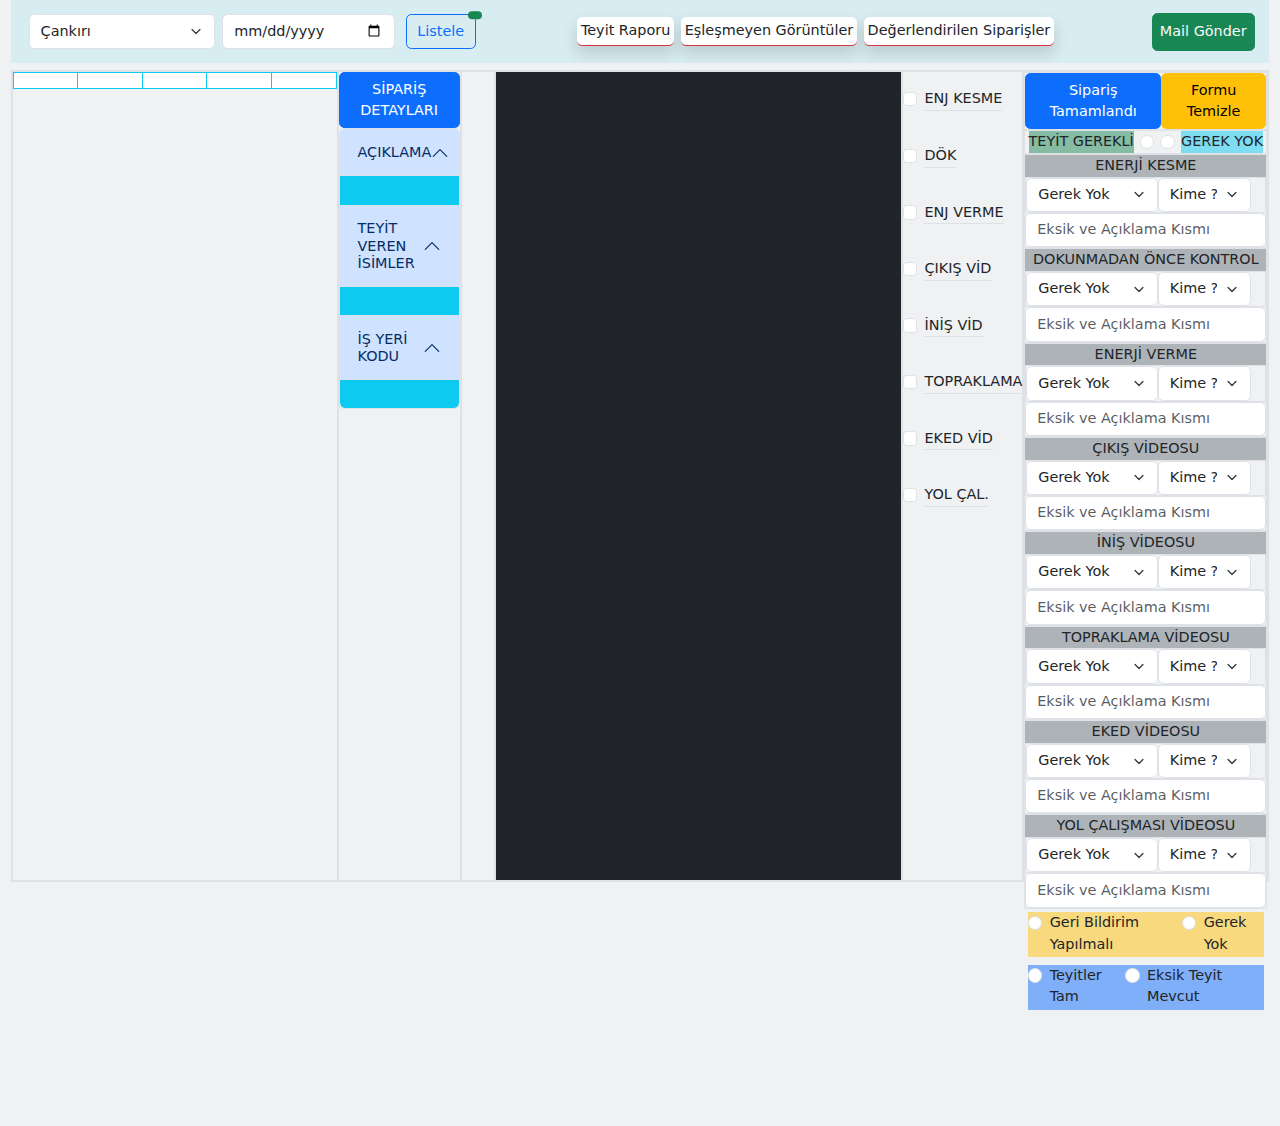
<file: index.html>
<!DOCTYPE html>
<html lang="en">
<head>
    <meta charset="UTF-8">
    <meta http-equiv="X-UA-Compatible" content="IE=edge">
    <meta name="viewport" content="width=device-width, initial-scale=1.0">
    <link rel="stylesheet" href="https://cdn.jsdelivr.net/npm/bootstrap@5.2.0-beta1/dist/css/bootstrap.min.css">
    <link rel="stylesheet" href="https://cdn.jsdelivr.net/npm/bootstrap-icons@1.8.3/font/bootstrap-icons.css">
    <link rel="stylesheet" href="style.css">
    <title>Başkent Metropol Görüntülü Teyit</title>
</head>
<body class="bg-secondary bg-opacity-10">
    <div class="container-fluid">
        <!-- Navigasyon Barı ve Linkler -->
        <nav class="navbar mb-2 bg-info bg-opacity-10" id="navBarLinksSection">
            <div class="container-fluid">
              <form class="m-1 d-flex" id="searchListForm">
                <select class="m-1 form-select" aria-label="Default select example"id="searchOperationCenter"></select>
                <input class="m-1 form-control me-2" type="date" placeholder="Search" aria-label="Search" id="searchDate">
                <button class="m-1 btn btn-outline-primary position-relative" type="submit" id="searchListButton">Listele
                    <span class="position-absolute top-0 start-100 translate-middle badge rounded-pill bg-success" id="countOrderNumber">
                </button>
              </form>
              <div class="d-flex justify-content-around">
                <a class="m-1 p-1 nav-link border-bottom border-danger shadow bg-body rounded" href="./teyit/teyitraporu.html" target="_blank">Teyit Raporu</a>
                <a class="m-1 p-1 nav-link border-bottom border-danger shadow bg-body rounded"  href="./eslesmeyenler/eslesmeyen.html" target="_blank" >Eşleşmeyen Görüntüler</a>
                <a class="m-1 p-1 nav-link border-bottom border-danger shadow bg-body rounded"  href="./degerlendirilenler/degerlendirilenler.html" target="_blank">Değerlendirilen Siparişler</a>
              </div>
              <div class="d-flex justify-content-start">
                <button type="button" class="m-1 p-2 btn btn-success text-light" id="sendEmailButton">Mail Gönder</button>
              </div>
            </div>
        </nav>
        <!-- Sipariş Sipariş Detay Media Ve Form Bölümü -->
        <div class="border">
            <div class="d-flex justify-content-start" id="orderDetailMediaPlayerFormSection">
                <!-- Sipariş bilgileri No,Tipi,Gerilimi Ekip Kodu -->
                <div class="border" id="orderTableSection">
                    <table class="table table-bordered border-info table-striped table-hover" id="orderTableSectionTable">
                        <thead>
                          <tr>
                            <th class="position-relative fs-6">
                                <span class="badge bg-primary" id="filteredBadgeOrderNoNumber"></span>
                            </th>
                            <th class="position-relative fs-6">
                                <span class="badge bg-primary" id="filteredBadgeOrderTypeNumber"></span>
                            </th>
                            <th class="position-relative fs-6">
                                <span class="badge bg-primary" id="filteredBadgeOrderVoltageNumber"></span>
                            </th>
                            <th class="position-relative fs-6">
                                <span class="badge bg-primary" id="filteredBadgeOrderTimeNumber"></span>
                            </th>
                            <th class="position-relative fs-6">
                                <span class="badge bg-primary" id="filteredBadgeOrderCrewNumber"></span>
                            </th>
                          </tr>
                        </thead>
                        <tbody class="table-group-divider">
                        </tbody>
                    </table>
                </div>
                <!-- Sipariş Detay bilgileri oms no çalışmas suresi.... -->
                <div class="border" id="orderDetailSection">
                    <div class="d-flex flex-column justify-content-start">
                        <!-- offcanvas top -->
                            <button class="btn btn-primary fw-6" type="button" data-bs-toggle="offcanvas" data-bs-target="#offcanvasRight" aria-controls="offcanvasRight" id="orderMoreDetailBtn" src="">SİPARİŞ DETAYLARI</button>

                            <div class="offcanvas offcanvas-end" tabindex="-1" id="offcanvasRight" aria-labelledby="offcanvasRightLabel">
                            <div class="offcanvas-header">
                                <h5 class="offcanvas-title" id="offcanvasRightLabel">DETAY LİSTESİ</h5>
                                <button type="button" class="btn-close" data-bs-dismiss="offcanvas" aria-label="Close"></button>
                            </div>
                            <div class="offcanvas-body">
                            <!-- Siparişin daha detyalı olan bölgesi  -->
                                <div class="container order-more-detail">
                                    <!-- BO Türü -->
                                    <div class="row">
                                      <div class="border col order-more-detail-head">BO Aktivite Türü</div>
                                      <div class="border col order-more-detail-inner"></div>
                                    </div>

                                    <div class="row">
                                        <div class="border col order-more-detail-head">Çalışma Türü</div>
                                        <div class="border col order-more-detail-inner"></div>
                                    </div>

                                    <div class="row">
                                        <div class="border col order-more-detail-head">Arıza Alt Kodu</div>
                                        <div class="border col order-more-detail-inner"></div>
                                    </div>

                                    <div class="row">
                                        <div class="border col order-more-detail-head">Arıza Sebebi</div>
                                        <div class="border col order-more-detail-inner"></div>
                                    </div>

                                    <div class="row">
                                        <div class="border col order-more-detail-head">Arıza Başlangıç Tarih/Saat</div>
                                        <div class="border col order-more-detail-inner"></div>
                                    </div>

                                    <div class="row">
                                        <div class="border col order-more-detail-head">Hareket Başlangıç Tarih/Saat</div>
                                        <div class="border col order-more-detail-inner"></div>
                                    </div>

                                    <div class="row">
                                        <div class="border col order-more-detail-head">Arızaya Müdehala Süresi</div>
                                        <div class="border col order-more-detail-inner"></div>
                                    </div>

                                    <div class="row">
                                        <div class="border col order-more-detail-head">Çalışma Başlangıç Tarih/Saat</div>
                                        <div class="border col order-more-detail-inner"></div>
                                    </div>

                                    <div class="row">
                                        <div class="border col order-more-detail-head">Yol Çalışma Dönüş Süreleri</div>
                                        <div class="border col order-more-detail-inner"></div>
                                    </div>

                                    <div class="row">
                                        <div class="border col order-more-detail-head">Teyit Veren Siciller</div>
                                        <div class="border col order-more-detail-inner"></div>
                                    </div>

                                    <div class="row">
                                        <div class="border col order-more-detail-head">Teyit Verilen Kanallar(AG/YG)</div>
                                        <div class="border col order-more-detail-inner"></div>
                                    </div>

                                    <div class="row">
                                        <div class="border col order-more-detail-head">Teyit Türü(On/Off)</div>
                                        <div class="border col order-more-detail-inner"></div>
                                    </div>

                                    <div class="row">
                                        <div class="border col order-more-detail-head">Teyit Verme Saatleri</div>
                                        <div class="border col order-more-detail-inner"></div>
                                    </div>

                                    <div class="row">
                                        <div class="border col order-more-detail-head">Enerji Kesme Tarih/Saat</div>
                                        <div class="border col order-more-detail-inner"></div>
                                    </div>

                                    <div class="row">
                                        <div class="border col order-more-detail-head">Tahmini Enerji Verme Tarih/Saat</div>
                                        <div class="border col order-more-detail-inner"></div>
                                    </div>

                                    <div class="row">
                                        <div class="border col order-more-detail-head">Gerçek Enerji Verme Tarih/Saat</div>
                                        <div class="border col order-more-detail-inner"></div>
                                    </div>

                                    <div class="row">
                                        <div class="border col order-more-detail-head">OMS Siparişi</div>
                                        <div class="border col order-more-detail-inner"></div>
                                    </div>

                                    <div class="row">
                                        <div class="border col order-more-detail-head">Düşüm Yapılam Malzemeler</div>
                                        <div class="border col order-more-detail-inner"></div>
                                    </div>

                                    <div class="row">
                                        <div class="border col order-more-detail-head">Toplam Malzeme Tutar</div>
                                        <div class="border col order-more-detail-inner"></div>
                                    </div>

                                    <div class="row">
                                        <div class="border col order-more-detail-head">İşin Adresi</div>
                                        <div class="border col order-more-detail-inner"></div>
                                    </div>

                                </div>

                            </div>
                            </div>
                        <!-- offcanvas top -->
                        <!-- 0000000000000000000000000000000000000000000000000000000000000000000000000000000000000 -->
                        <div class="accordion" id="orderDetailAccordion">
                            <!-- Accrdion Sipariş Açıklaması -->
                            <div class="accordion-item" >
                            <h2 class="accordion-header" id="siparis-aciklamasi-head">
                                <button class="accordion-button" type="button" data-bs-toggle="collapse" data-bs-target="#siparis-aciklamasi-inner" aria-expanded="true" aria-controls="siparis-aciklamasi-inner">
                                AÇIKLAMA
                                </button>
                            </h2>
                            <div id="siparis-aciklamasi-inner" class="accordion-collapse collapse bg-info show" aria-labelledby="siparis-aciklamasi-head" data-bs-parent="#accordionExample">
                                <div class="accordion-body">
                                </div>
                            </div>
                            </div>

                            <!-- Accordion Teyit veren isimler  -->
                            <div class="accordion-item">
                                <h2 class="accordion-header" id="siparis-teyitverenisimler-head">
                                    <button class="accordion-button" type="button" data-bs-toggle="collapse" data-bs-target="#siparis-teyitverenisimler-inner" aria-expanded="true" aria-controls="siparis-teyitverenisimler-inner">
                                        TEYİT VEREN İSİMLER
                                    </button>
                                </h2>
                                <div id="siparis-teyitverenisimler-inner" class="accordion-collapse collapse bg-info show" aria-labelledby="siparis-teyitverenisimler-head" data-bs-parent="#accordionExample">
                                    <div class="accordion-body">
                                    </div>
                                </div>
                            </div>

                            <!-- Accordion İş yeri Kodu Süresi -->
                            <div class="accordion-item">
                            <h2 class="accordion-header" id="siparis-isyerikodu-head">
                                <button class="accordion-button" type="button" data-bs-toggle="collapse" data-bs-target="#siparis-isyerikodu-inner" aria-expanded="true" aria-controls="siparis-isyerikodu-inner">
                                    İŞ YERİ KODU
                                </button>
                            </h2>
                            <div id="siparis-isyerikodu-inner" class="accordion-collapse collapse bg-info show" aria-labelledby="siparis-isyerikodu-head" data-bs-parent="#accordionExample">
                                <div class="accordion-body">
                                </div>
                            </div>
                            </div>
                      </div>
                    <!-- 0000000000000000000000000000000000000000000000000000000000000000000000000000000000000 -->
                    </div>
                </div>
                <!-- Sipariş VideoLinkleri.... -->
                <div class="border" id="orderVideoLinkSection"></div>
                <!-- Media Player Linki.... -->
                <div class="border bg-dark d-flex justify-content-center align-items-center" id="orderMediaPlayerSection"></div>
                <!-- Teyit videolarının check list bölümü -->
                <div class="border d-flex flex-column justify-content-around" id="videoCheckListSection">
                    <!-- EK Check list -->
                    <div class="form-check link-check-list">
                        <input class="form-check-input link-check-list" type="checkbox" id="enjKesmeChecked">
                        <label class="form-check-label border-bottom" for="enjKesmeChecked">ENJ KESME</label>
                    </div>
                    <!-- DÖK Check list -->
                    <div class="form-check link-check-list">
                        <input class="form-check-input link-check-list" type="checkbox" id="dokChecked">
                        <label class="form-check-label border-bottom" for="dokChecked">DÖK</label>
                    </div>
                    <!-- EV Check list -->
                    <div class="form-check link-check-list">
                        <input class="form-check-input link-check-list" type="checkbox" id="enjVermeChecked">
                        <label class="form-check-label border-bottom" for="enjVermeChecked">ENJ VERME</label>
                    </div>
                    <!-- ÇIKIŞ Check list -->
                    <div class="form-check link-check-list">
                        <input class="form-check-input link-check-list" type="checkbox" id="cikisChecked">
                        <label class="form-check-label border-bottom" for="cikisChecked">ÇIKIŞ VİD</label>
                    </div>
                    <!-- İNİŞ Check list -->
                    <div class="form-check link-check-list">
                        <input class="form-check-input link-check-list" type="checkbox" id="inisChecked">
                        <label class="form-check-label border-bottom" for="inisChecked">İNİŞ VİD</label>
                    </div>
                    <!-- TOPRAK Check list -->
                    <div class="form-check link-check-list">
                        <input class="form-check-input link-check-list" type="checkbox" id="toprakChecked">
                        <label class="form-check-label border-bottom" for="toprakChecked">TOPRAKLAMA</label>
                    </div>
                    <!-- EKED Check list -->
                    <div class="form-check link-check-list">
                        <input class="form-check-input link-check-list" type="checkbox" id="ekedChecked" >
                        <label class="form-check-label border-bottom" for="ekedChecked">EKED VİD</label>
                    </div>
                    <!-- YOL Check list -->
                    <div class="form-check link-check-list">
                        <input class="form-check-input link-check-list" type="checkbox" id="yolChecked">
                        <label class="form-check-label border-bottom" for="yolChecked">YOL ÇAL.</label>
                    </div>
                    <div class="blank-area">
                        <!-- check listi yukarı taşımak için kullandım -->
                    </div>
                </div>
                <!-- Kontrol Fromu Bölümü EK,DÖK, EV,İNİŞ,ÇIKIŞ....... -->
                <div class="border d-flex flex-column justify-content-start" id="orderControlFormSection">
                    <div class="border d-flex flex-row justify-content-around">
                        <div><button type="button" class="btn btn-primary" id="orderCompleted">Sipariş Tamamlandı</button></div>
                        <div><button type="button" class="btn btn-warning" id="clearMyAllControlForm">Formu Temizle</button></div>
                    </div>
                    <!-- Görüntülü Teyit Gereklimi -->
                    <div class="border d-flex flex-row justify-content-around">
                        <span class="bg-success bg-opacity-50 teyit-gerek-var-label">TEYİT GEREKLİ</span> 
                        <input class="form-check-input" type="radio" name="goruntuluTeyitGerekliMi" id="goruntuluTeyitGerekli">
                        <input class="form-check-input" type="radio" name="goruntuluTeyitGerekliMi" id="goruntuluTeyitGerekYok">
                        <span class="bg-info bg-opacity-50 teyit-gerek-yok-label">GEREK YOK</span>
                    </div>
                    <!-- Enerji kesme bilgileri -->
                    <div class="border d-flex flex-column justify-content-start" id="enerji-kesme-section-control-form">
                        <div class="bg-secondary bg-opacity-50 text-center enj-kesme-label">ENERJİ KESME</div>
                        <div class="border d-flex flex-row justify-content-between">
                            <div>
                                <select class="form-select" aria-label="Default select example" id="enjKesmeTeyitBilgisi">
                                    <option value="gerekYok">Gerek Yok</option>
                                    <option value="kayitVar">Kayıt Var</option>
                                    <option value="eslesmeyenlerde">Eşleşmeyenlerde</option>
                                    <option value="teyitVerilmedi">Teyit Verilmemiş</option>
                                    <option value="sistemeDusmemis">Sisteme Düşmemiş</option>
                                  </select>
                            </div>
                            <div>
                                <select class="form-select" aria-label="Default select example" id="enjKesmeTeyitVerenKisi">
                                    <option value="kime">Kime ?</option>
                                    <option value="gerekYok">Gerek Yok</option>
                                    <option value="telsiz">Telsiz</option>
                                    <option value="isgKapatani">İSG Kpatanı</option>
                                    <option value="scada">SCADA</option>
                                    <option value="offline">Offline</option>
                                  </select>
                            </div>
                            <div>
                                <div class="m-1 p-1 link-exist" src="" id="enjKesmeLinki"></div>
                            </div>
                        </div>
                        <div>
                            <input class="form-control explanation" type="text" placeholder="Eksik ve Açıklama Kısmı" id="enjKesmeAciklama">
                        </div>
                    </div>
                    <!-- Dokunmadan Önce Kontrol Çalışması -->
                    <div class="border d-flex flex-column justify-content-start" id="dok-section-control-form">
                        <div class="bg-secondary bg-opacity-50 text-center dok-label">DOKUNMADAN ÖNCE KONTROL</div>
                        <div class="border d-flex flex-row justify-content-between">
                            <div>
                                <select class="form-select" aria-label="Default select example" id="dokTeyitBilgisi">
                                    <option value="gerekYok">Gerek Yok</option>
                                    <option value="kayitVar">Kayıt Var</option>
                                    <option value="eslesmeyenlerde">Eşleşmeyenlerde</option>
                                    <option value="teyitVerilmedi">Teyit Verilmemiş</option>
                                    <option value="sistemeDusmemis">Sisteme Düşmemiş</option>
                                  </select>
                            </div>
                            <div>
                                <select class="form-select" aria-label="Default select example" id="dokTeyitVerenKisi">
                                    <option value="kime">Kime ?</option>
                                    <option value="gerekYok">Gerek Yok</option>
                                    <option value="telsiz">Telsiz</option>
                                    <option value="isgKapatani">İSG Kpatanı</option>
                                    <option value="scada">SCADA</option>
                                    <option value="offline">Offline</option>
                                  </select>
                            </div>
                            <div>
                                <div class="m-1 p-1 link-exist" src="" id="dokLinki"></div>
                            </div>
                        </div>
                        <div>
                            <input class="form-control explanation" type="text" placeholder="Eksik ve Açıklama Kısmı" id="dokAciklama">
                        </div>
                    </div>
                    <!-- Enerji Verme Kontrol Çalışması -->
                    <div class="border d-flex flex-column justify-content-start" id="enerji-verme-section-control-form">
                        <div class="bg-secondary bg-opacity-50 text-center enj-verme-label">ENERJİ VERME</div>
                        <div class="border d-flex flex-row justify-content-between">
                            <div>
                                <select class="form-select" aria-label="Default select example" id="enjVermeTeyitBilgisi">
                                    <option value="gerekYok">Gerek Yok</option>
                                    <option value="kayitVar">Kayıt Var</option>
                                    <option value="eslesmeyenlerde">Eşleşmeyenlerde</option>
                                    <option value="teyitVerilmedi">Teyit Verilmemiş</option>
                                    <option value="sistemeDusmemis">Sisteme Düşmemiş</option>
                                  </select>
                            </div>
                            <div>
                                <select class="form-select" aria-label="Default select example" id="enjVermeTeyitVerenKisi">
                                    <option value="kime">Kime ?</option>
                                    <option value="gerekYok">Gerek Yok</option>
                                    <option value="telsiz">Telsiz</option>
                                    <option value="isgKapatani">İSG Kpatanı</option>
                                    <option value="scada">SCADA</option>
                                    <option value="offline">Offline</option>
                                  </select>
                            </div>
                            <div>
                                <div class="m-1 p-1 link-exist" src="" id="enjVermeLinki"></div>
                            </div>
                        </div>
                        <div>
                            <input class="form-control explanation" type="text" placeholder="Eksik ve Açıklama Kısmı" id="enjVermeAciklama">
                        </div>
                    </div>
                    <!-- Çıkış Verme Kontrol Çalışması -->
                    <div class="border d-flex flex-column justify-content-start" id="cikis-section-control-form">
                        <div class="bg-secondary bg-opacity-50 text-center cikis-label">ÇIKIŞ VİDEOSU</div>
                        <div class="border d-flex flex-row justify-content-between">
                            <div>
                                <select class="form-select" aria-label="Default select example" id="cikisTeyitBilgisi">
                                    <option value="gerekYok">Gerek Yok</option>
                                    <option value="kayitVar">Kayıt Var</option>
                                    <option value="eslesmeyenlerde">Eşleşmeyenlerde</option>
                                    <option value="teyitVerilmedi">Teyit Verilmemiş</option>
                                    <option value="sistemeDusmemis">Sisteme Düşmemiş</option>
                                  </select>
                            </div>
                            <div>
                                <select class="form-select" aria-label="Default select example" id="cikisTeyitVerenKisi">
                                    <option value="kime">Kime ?</option>
                                    <option value="gerekYok">Gerek Yok</option>
                                    <option value="telsiz">Telsiz</option>
                                    <option value="isgKapatani">İSG Kpatanı</option>
                                    <option value="scada">SCADA</option>
                                    <option value="offline">Offline</option>
                                  </select>
                            </div>
                            <div>
                                <div class="m-1 p-1 link-exist" src="" id="cikisLinki"></div>
                            </div>
                        </div>
                        <div>
                            <input class="form-control explanation" type="text" placeholder="Eksik ve Açıklama Kısmı" id="cikisAciklama">
                        </div>
                    </div>
                    <!-- İniş Verme Kontrol Çalışması -->
                    <div class="border d-flex flex-column justify-content-start" id="inis-section-control-form">
                        <div class="bg-secondary bg-opacity-50 text-center inis-label">İNİŞ VİDEOSU</div>
                        <div class="border d-flex flex-row justify-content-between">
                            <div>
                                <select class="form-select" aria-label="Default select example" id="inisTeyitBilgisi">
                                    <option value="gerekYok">Gerek Yok</option>
                                    <option value="kayitVar">Kayıt Var</option>
                                    <option value="eslesmeyenlerde">Eşleşmeyenlerde</option>
                                    <option value="teyitVerilmedi">Teyit Verilmemiş</option>
                                    <option value="sistemeDusmemis">Sisteme Düşmemiş</option>
                                  </select>
                            </div>
                            <div>
                                <select class="form-select" aria-label="Default select example" id="inisTeyitVerenKisi">
                                    <option value="kime">Kime ?</option>
                                    <option value="gerekYok">Gerek Yok</option>
                                    <option value="telsiz">Telsiz</option>
                                    <option value="isgKapatani">İSG Kpatanı</option>
                                    <option value="scada">SCADA</option>
                                    <option value="offline">Offline</option>
                                  </select>
                            </div>
                            <div>
                                <div class="m-1 p-1 link-exist" src="" id="inisLinki"></div>
                            </div>
                        </div>
                        <div>
                            <input class="form-control explanation" type="text"  placeholder="Eksik ve Açıklama Kısmı" id="inisAciklama">
                        </div>
                    </div>
                    <!-- TOPRAKLAMA Çalışması -->
                    <div class="border d-flex flex-column justify-content-start" id="topraklama-section-control-form">
                        <div class="bg-secondary bg-opacity-50 text-center topraklama-label">TOPRAKLAMA VİDEOSU</div>
                        <div class="border d-flex flex-row justify-content-between">
                            <div>
                                <select class="form-select" aria-label="Default select example" id="topraklamaTeyitBilgisi">
                                    <option value="gerekYok">Gerek Yok</option>
                                    <option value="kayitVar">Kayıt Var</option>
                                    <option value="eslesmeyenlerde">Eşleşmeyenlerde</option>
                                    <option value="teyitVerilmedi">Teyit Verilmemiş</option>
                                    <option value="sistemeDusmemis">Sisteme Düşmemiş</option>
                                  </select>
                            </div>
                            <div>
                                <select class="form-select" aria-label="Default select example" id="toprakTeyitVerenKisi">
                                    <option value="kime">Kime ?</option>
                                    <option value="gerekYok">Gerek Yok</option>
                                    <option value="telsiz">Telsiz</option>
                                    <option value="isgKapatani">İSG Kpatanı</option>
                                    <option value="scada">SCADA</option>
                                    <option value="offline">Offline</option>
                                  </select>
                            </div>
                            <div>
                                <div class="m-1 p-1 link-exist" src="" id="topraklamaLinki"></div>
                            </div>
                        </div>
                        <div>
                            <input class="form-control explanation" type="text" placeholder="Eksik ve Açıklama Kısmı" id="toprakAciklama">
                        </div>
                    </div>
                    <!-- EKED Verme Kontrol Çalışması -->
                    <div class="border d-flex flex-column justify-content-start" id="eked-section-control-form">
                        <div class="bg-secondary bg-opacity-50 text-center eked-label">EKED VİDEOSU</div>
                        <div class="border d-flex flex-row justify-content-between">
                            <div>
                                <select class="form-select" aria-label="Default select example" id="ekedTeyitBilgisi">
                                    <option value="gerekYok">Gerek Yok</option>
                                    <option value="kayitVar">Kayıt Var</option>
                                    <option value="eslesmeyenlerde">Eşleşmeyenlerde</option>
                                    <option value="teyitVerilmedi">Teyit Verilmemiş</option>
                                    <option value="sistemeDusmemis">Sisteme Düşmemiş</option>
                                  </select>
                            </div>
                            <div>
                                <select class="form-select" aria-label="Default select example" id="ekedTeyitVerenKisi">
                                    <option value="kime">Kime ?</option>
                                    <option value="gerekYok">Gerek Yok</option>
                                    <option value="telsiz">Telsiz</option>
                                    <option value="isgKapatani">İSG Kpatanı</option>
                                    <option value="scada">SCADA</option>
                                    <option value="offline">Offline</option>
                                  </select>
                            </div>
                            <div>
                                <div class="m-1 p-1 link-exist" src="" id="ekedLinki"></div>
                            </div>
                        </div>
                        <div>
                            <input class="form-control explanation" type="text"  placeholder="Eksik ve Açıklama Kısmı" id="ekedAciklama">
                        </div>
                    </div>
                    <!-- Yol Çalışması  Çalışması -->
                    <div class="border d-flex flex-column justify-content-start" id="yol-section-control-form">
                        <div class="bg-secondary bg-opacity-50 text-center yol-label">YOL ÇALIŞMASI VİDEOSU</div>
                        <div class="border d-flex flex-row justify-content-between">
                            <div>
                                <select class="form-select" aria-label="Default select example" id="yolTeyitBilgisi">
                                    <option value="gerekYok">Gerek Yok</option>
                                    <option value="kayitVar">Kayıt Var</option>
                                    <option value="eslesmeyenlerde">Eşleşmeyenlerde</option>
                                    <option value="teyitVerilmedi">Teyit Verilmemiş</option>
                                    <option value="sistemeDusmemis">Sisteme Düşmemiş</option>
                                  </select>
                            </div>
                            <div>
                                <select class="form-select" aria-label="Default select example" id="yolTeyitVerenKisi">
                                    <option value="kime">Kime ?</option>
                                    <option value="gerekYok">Gerek Yok</option>
                                    <option value="telsiz">Telsiz</option>
                                    <option value="isgKapatani">İSG Kpatanı</option>
                                    <option value="scada">SCADA</option>
                                    <option value="offline">Offline</option>
                                  </select>
                            </div>
                            <div>
                                <div class="m-1 p-1 link-exist" src="" id="yolLinki"></div>
                            </div>
                        </div>
                        <div>
                            <input class="form-control explanation" type="text" placeholder="Eksik ve Açıklama Kısmı" id="yolAciklama">
                        </div>
                    </div>
                    <!-- Geri bildirim ve Teyit eksik tam soruları -->
                    <div class="d-flex flex-column justify-content-start" id="bildirim-teyit-section-control-form">
                        <!-- Geri bildirim -->
                        <div class="m-1 bg-warning bg-opacity-50 d-flex flex-row justify-content-around">
                            <div class="form-check">
                                <input class="form-check-input" type="radio" name="geriBildirimYapilmaliMi" id="geriBildirimYapilmali" >
                                <label class="form-check-label bildirim-yapilmali-label" for="geriBildirimYapilmali" >
                                  Geri Bildirim Yapılmalı
                                </label>
                            </div>
                            <div class="form-check">
                                <input class="form-check-input" type="radio" name="geriBildirimYapilmaliMi" id="geriBildirimGerekYok">
                                <label class="form-check-label" for="geriBildirimGerekYok">
                                  Gerek Yok
                                </label>
                            </div>
                        </div>
                        <!-- Teyit eksik tam -->
                        <div class="m-1 bg-primary bg-opacity-50 d-flex flex-row justify-content-around">
                            <div class="form-check">
                                <input class="form-check-input" type="radio" name="teyitlerTammi" id="teyitlerTam">
                                <label class="form-check-label teyitler-tam-label" for="teyitlerTam">
                                  Teyitler Tam
                                </label>
                            </div>
                            <div class="form-check">
                                <input class="form-check-input" type="radio" name="teyitlerTammi" id="teyitlerEksik">
                                <label class="form-check-label" for="teyitlerEksik">
                                  Eksik Teyit Mevcut
                                </label>
                            </div>
                        </div>
                    </div>
                </div>
            </div>
        </div>
    </div>
    
    <script src="https://cdn.jsdelivr.net/npm/bootstrap@5.2.0-beta1/dist/js/bootstrap.bundle.min.js"></script>
    <!-- Fonksiyonlar -->
    <script src="./js/a00_PublicDeclarations.js"></script>
    <script src="./js/cls1_controlFormClass.js"></script>
    <script src="./js/fnc1_DomContentAttributes.js"></script>
    <script src="./js/fnc2_LoadOperationCenters.js"></script>
    <script src="./js/fnc3_DeleteAllDB.js"></script>
    <script src="./js/fnc4_CreateMainDataDB.js"></script>
    <script src="./js/fnc5_CreateUnmatchedLinksDB.js"></script>
    <script src="./js/fnc6_FillTableWithDBData.js"></script>
    <script src="./js/fnc7_InputsAdvancedFilter.js"></script>
    <script src="./js/fnc8_CleanHtmlDocWindow.js"></script>
    <script src="./js/fnc9_CreateNewListIndexedDB.js"></script>
    <script src="./js/fnc10_CheckExistingAnyDB.js"></script>
    <script src="./js/fnc11_GetExistingDBData.js"></script>
    <script src="./js/fnc12_WarningDontHaveAnyDB.js"></script>
    <script src="./js/fnc13_OrderHVBackgroundColorRed.js"></script>
    <script src="./js/fnc14_getOrderDetails.js"></script>
    <script src="./js/fnc15_orderBgColorChange.js"></script>
    <script src="./js/fnc16_videoLinkBgColorChange.js"></script>
    <script src="./js/fnc17_a_orderControlConfirmNoNeed.js"></script>
    <script src="./js/fnc17_orderControlFormControls.js"></script>
    <script src="./js/fnc18_cleanCheckList.js"></script>
    <script src="./js/fnc19_cleanAllFormControls.js"></script>
    <script src="./js/fnc20_checkBoxPutLinksControlForm.js"></script>
    <script src="./js/fnc21_orderControlFormCreateObj.js"></script>
    <script src="./js/fnc22_afterFillOrderControlFormThenClean.js"></script>
    <script src="./js/fnc23_colorGreenControlledOrder.js"></script>
    <script src="./js/fnc24_createControlledOrderDB.js"></script>
    <script src="./js/fnc25_makeGreenControlledOrders.js"></script>
    <script src="./js/fnc26_toSendEmailCheckConditions.js"></script>

    <!-- Aksiyonlar -->
    <script src="./js/act1_WinDomContentLoaded.js"></script>
    <script src="./js/act2_orderBelowClickActions.js"></script>
    <script src="./js/act3_orderControlFormComplete.js"></script>
    <script src="./js//act4_checkBoxPutLinksControlAction.js"></script>
    <script src="./js/act5_toSendEmailtakeAction.js"></script>

</body>
</html>
</file>
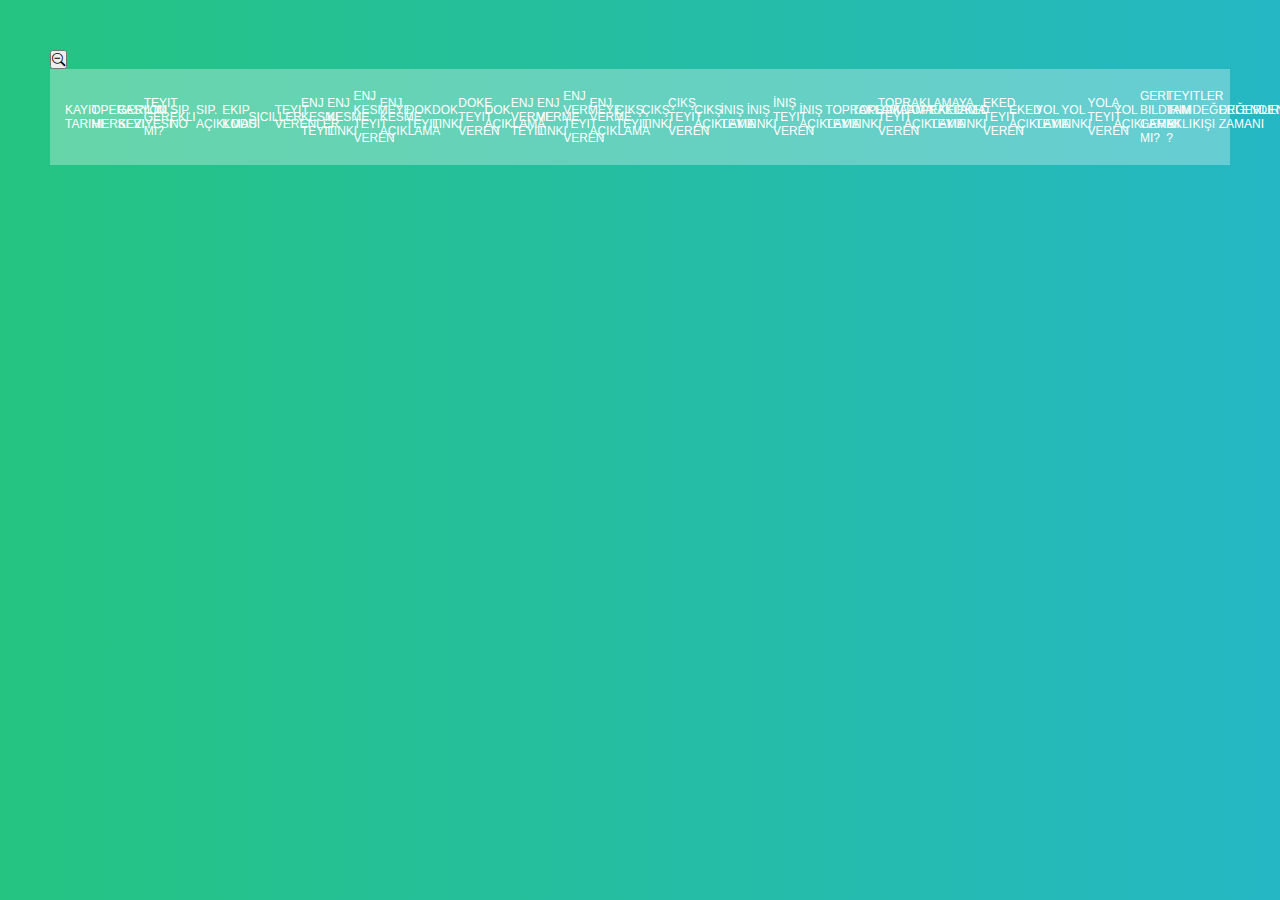
<file: degerlendirilenler/degerlendirilenler.html>
<!DOCTYPE html>
<html lang="en">
<head>
    <meta charset="UTF-8">
    <meta http-equiv="X-UA-Compatible" content="IE=edge">
    <meta name="viewport" content="width=device-width, initial-scale=1.0">
    <link href="https://cdn.jsdelivr.net/npm/bootstrap@5.2.0-beta1/dist/css/bootstrap.min.css" rel="stylesheet" integrity="sha384-0evHe/X+R7YkIZDRvuzKMRqM+OrBnVFBL6DOitfPri4tjfHxaWutUpFmBp4vmVor" crossorigin="anonymous">
    <link rel="stylesheet" href="https://cdn.jsdelivr.net/npm/bootstrap-icons@1.8.3/font/bootstrap-icons.css">
    <link rel="stylesheet" href="degerlendirilenler.css">
    <link rel="stylesheet" href="degerlendirilenlerContent.css">
    <title>DEĞERLENDİRİLEN SİPARİŞLER</title>
</head>
<body>
    <section>
      <button type="button" class="m-2 btn btn-primary btn-lg" id="zoomWindow"><i class="bi bi-zoom-out"></i></button>
        <div class="tbl-header">
          <table cellpadding="0" cellspacing="0" border="0">
            <thead>
              <tr>
                <th class="border-end text-break">Kayıt Tarihi</th>
                <th class="border-end text-break">Operasyon Merkezi</th>
                <th class="border-end text-break">Gerilim Seviyesi</th>
                <th class="border-end text-break">Teyit Gerekli Mi?</th>
                <th class="border-end text-break">Sip. No</th>
                <th class="border-end text-break">Sip. Açıklması</th>
                <th class="border-end text-break">Ekip Kodu</th>
                <th class="border-end text-break">Siciller</th>
                <th class="border-end text-break">Teyit Verenler</th>
                <th class="border-end text-break">Enj Kesme Teyit</th>
                <th class="border-end text-break">Enj Kesme Linki</th>
                <th class="border-end text-break">Enj Kesmeye Teyit Veren</th>
                <th class="border-end text-break">Enj Kesme Açıklama</th>
                <th class="border-end text-break">DOK Teyit</th>
                <th class="border-end text-break">DOK Linki</th>
                <th class="border-end text-break">DOKe Teyit Veren</th>
                <th class="border-end text-break">DOK Açıklama</th>
                <th class="border-end text-break">Enj Verme Teyit</th>
                <th class="border-end text-break">Enj Verme Linki</th>
                <th class="border-end text-break">Enj Vermeye Teyit Veren</th>
                <th class="border-end text-break">Enj Verme Açıklama</th>
                <th class="border-end text-break">Çıkş Teyit</th>
                <th class="border-end text-break">Çıkş Linki</th>
                <th class="border-end text-break">Çıkş Teyit Veren</th>
                <th class="border-end text-break">Çıkş Açıklama</th>
                <th class="border-end text-break">İniş Teyit</th>
                <th class="border-end text-break">İniş Linki</th>
                <th class="border-end text-break">İniş Teyit Veren</th>
                <th class="border-end text-break">İniş Açıklama</th>
                <th class="border-end text-break">Topraklama Teyit</th>
                <th class="border-end text-break">Topraklama Linki</th>
                <th class="border-end text-break">Topraklamaya Teyit Veren</th>
                <th class="border-end text-break">Topraklama Açıklama</th>
                <th class="border-end text-break">EKED Teyit</th>
                <th class="border-end text-break">EKED Linki</th>
                <th class="border-end text-break">EKED Teyit Veren</th>
                <th class="border-end text-break">EKED Açıklama</th>
                <th class="border-end text-break">Yol Teyit</th>
                <th class="border-end text-break">Yol Linki</th>
                <th class="border-end text-break">Yola Teyit Veren</th>
                <th class="border-end text-break">Yol Açıklama</th>
                <th class="border-end text-break">Geri Bildirim Gerekli Mi?</th>
                <th class="border-end text-break">Teyitler Tam Mı ?</th>
                <th class="border-end text-break">Değerlendiren Kişi</th>
                <th class="border-end text-break">Değerlendirme Zamanı</th>
              </tr>
            </thead>
            <tbody>

            </tbody>
          </table>
        </div>
      </section>

      <script src="https://cdn.jsdelivr.net/npm/bootstrap@5.2.0-beta1/dist/js/bootstrap.bundle.min.js" integrity="sha384-pprn3073KE6tl6bjs2QrFaJGz5/SUsLqktiwsUTF55Jfv3qYSDhgCecCxMW52nD2" crossorigin="anonymous"></script>
      
      <script src="./a00_PublicDeclaration.js"></script>
      <script src="./fnc1_tableDOMProject.js"></script>
      <script src="./fnc2_getTableFromIndexedDb.js"></script>
      <script src="./fnc3_deleteMeIcon.js"></script>
      <script src="./fnc4_aHrefIsBlank.js"></script>
      <script src="./fnc5_cleanPageOfText.js"></script>

      <script src="./act1_winDomContentLoaded.js"></script>
</body>
</html>
</file>
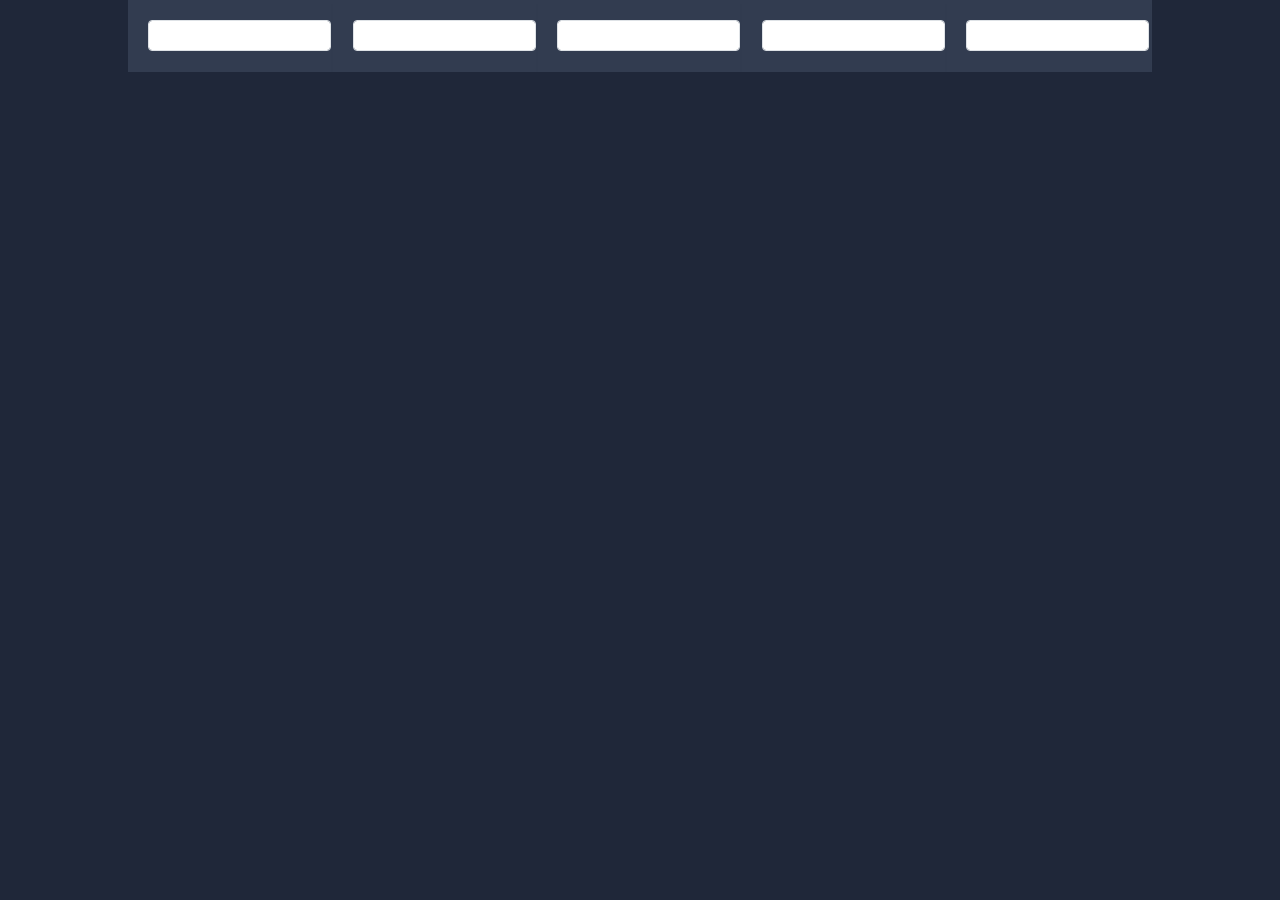
<file: eslesmeyenler/eslesmeyen.html>
<!DOCTYPE html>
<html lang="en">
<head>
    <meta charset="UTF-8">
    <meta http-equiv="X-UA-Compatible" content="IE=edge">
    <meta name="viewport" content="width=device-width, initial-scale=1.0">
    <link rel="stylesheet" href="https://cdn.jsdelivr.net/npm/bootstrap@5.2.0-beta1/dist/css/bootstrap.min.css">
    <link rel="stylesheet" href="https://cdn.jsdelivr.net/npm/bootstrap-icons@1.8.3/font/bootstrap-icons.css">
    <link rel="stylesheet" href="./eslesmeyen.css">
    <title>EşleşmeyenLinkler</title>
</head>
<body>
    <table class="container">
      <thead>
        <tr>
            <!-- <th>
                <h1 class="text-light">SicilId</h1>
            </th>
            <th>
                <h1 class="text-light">SicilIsim</h1>
            </th>
            <th>
                <h1 class="text-light">TeyitKanali</h1>
            </th>
            <th>
                <h1 class="text-light">OnlineOffline</h1>
            </th>
            <th>
                <h1 class="text-light">GerilimTuru</h1>
            </th>
            <th>
                <h1 class="text-light">VideoSaati</h1>
            </th>
            <th>
                <h1 class="text-light">VideoLinki</h1>
            </th> -->
        </tr>
      </thead>
      <tbody>
      </tbody>
    </table>

    <script src="./a00_PublicDelarations.js"></script>
    <script src="./fnc1_tableDOMProject.js"></script>
    <script src="./fnc2_getTableFromIndexedDB.js"></script>

    <script src="./act1_winDomContentLoaded.js"></script>
</body>
</html>
</file>
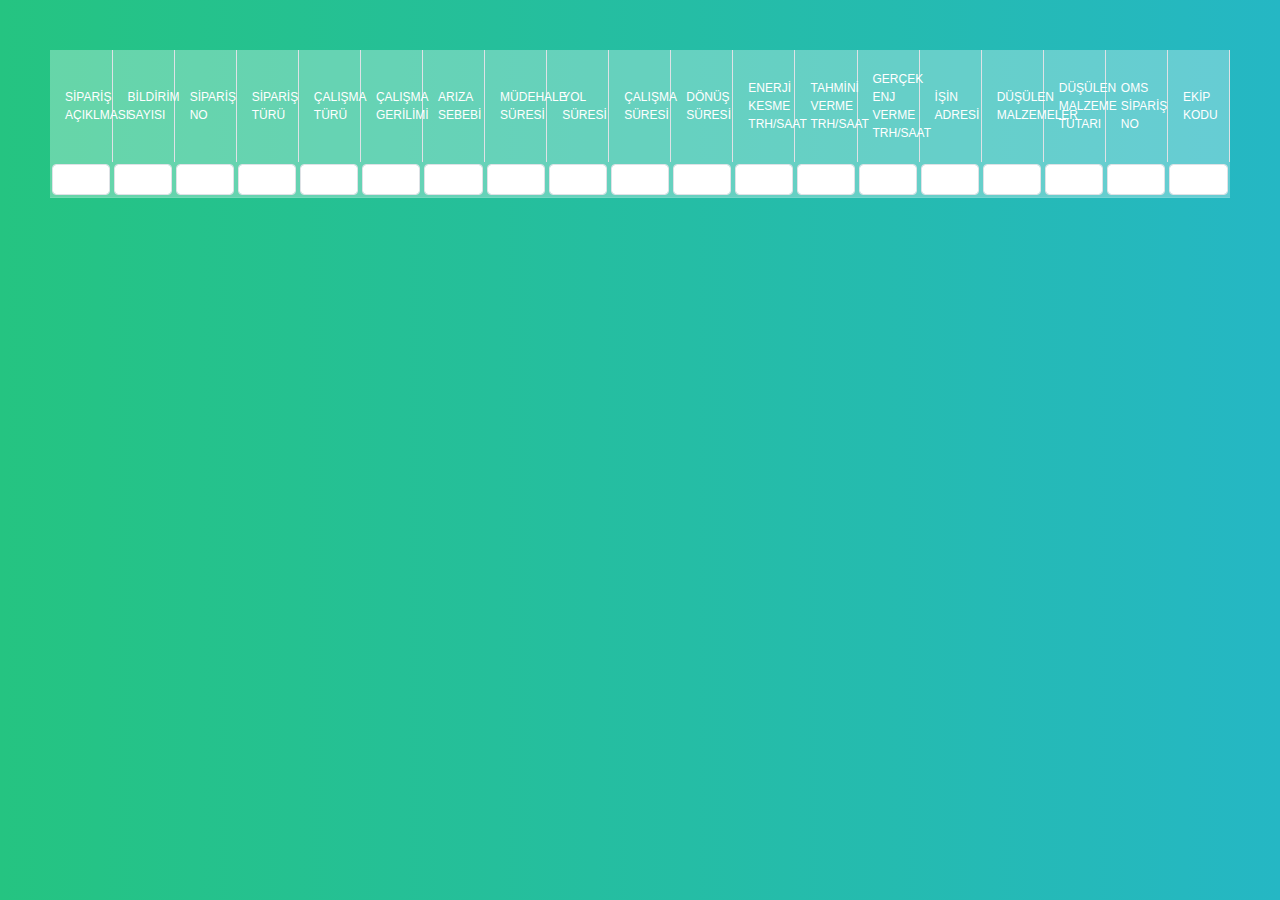
<file: teyit/teyitraporu.html>
<!DOCTYPE html>
<html lang="en">
<head>
    <meta charset="UTF-8">
    <meta http-equiv="X-UA-Compatible" content="IE=edge">
    <meta name="viewport" content="width=device-width, initial-scale=1.0">
    <link rel="stylesheet" href="https://cdn.jsdelivr.net/npm/bootstrap@5.2.0-beta1/dist/css/bootstrap.min.css">
    <link rel="stylesheet" href="teyitraporu.css">
    <title>Teyit Raporu</title>
</head>
<body>
    <section>
        <div class="tbl-header">
          <table cellpadding="0" cellspacing="0" border="0">
            <thead>
              <tr>
                <th class="border-end">SİPARİŞ AÇIKLMASI</th>
                <th class="border-end">BİLDİRİM SAYISI</th>
                <th class="border-end">SİPARİŞ NO</th>
                <th class="border-end">SİPARİŞ TÜRÜ</th>
                <th class="border-end">ÇALIŞMA TÜRÜ</th>
                <th class="border-end">ÇALIŞMA GERİLİMİ</th>
                <th class="border-end">ARIZA SEBEBİ</th>
                <th class="border-end">MÜDEHALE SÜRESİ</th>
                <th class="border-end">YOL SÜRESİ</th>
                <th class="border-end">ÇALIŞMA SÜRESİ</th>
                <th class="border-end">DÖNÜŞ SÜRESİ</th>
                <th class="border-end">ENERJİ KESME TRH/SAAT</th>
                <th class="border-end">TAHMİNİ VERME TRH/SAAT</th>
                <th class="border-end">GERÇEK ENJ VERME TRH/SAAT</th>
                <th class="border-end">İŞİN ADRESİ</th>
                <th class="border-end">DÜŞÜLEN MALZEMELER</th>
                <th class="border-end">DÜŞÜLEN MALZEME TUTARI</th>
                <th class="border-end">OMS SİPARİŞ NO</th>
                <th class="border-end">EKİP KODU</th>
              </tr>
            </thead>
            <tbody>

            </tbody>
          </table>
        </div>
      </section>

      <script src="https://cdn.jsdelivr.net/npm/bootstrap@5.2.0-beta1/dist/js/bootstrap.bundle.min.js" integrity="sha384-pprn3073KE6tl6bjs2QrFaJGz5/SUsLqktiwsUTF55Jfv3qYSDhgCecCxMW52nD2" crossorigin="anonymous"></script>
      
      <script src="./a00_PublicDeclaration.js"></script>
      <script src="./fnc1_tableDOMProject.js"></script>
      <script src="./fnc2_getTableFromIndexedDb.js"></script>

      <script src="./act1_winDomContentLoaded.js"></script>

</body>
</html>
</file>
<file: style.css>
*{
    margin: 0;
    padding: 0;
    box-sizing: border-box;
}
#navBarLinksSection{
    height: auto;
}
#orderDetailMediaPlayerFormSection{
    height: 100vh;
}
#orderTableSection{
    flex: 4;
    overflow: auto;
}
table{
    cursor: pointer;
}
#orderDetailSection{
    flex: 1.5;
    overflow: auto;
}
#orderVideoLinkSection{
    flex: 0.4;
    cursor: pointer;
    overflow: auto;
}
#orderMediaPlayerSection{
    flex: 5;
}
video{
    width: 99%;
    height: 99%;
}
#videoCheckListSection{
    flex:0.5
}
.blank-area{
    height: 40%;
}
#orderControlFormSection{
    flex: 3;
}

.one-second-background{
    background-color:#AED6F1
}
label.form-check-label.border-bottom:hover{
    background-color:#D2B4DE;
    cursor: pointer;
}

.one-second-background-label{
    color: white;
    background-color:#C0392B !important;
    font-weight: bold;
}

.delete-link{
    cursor: pointer;
}
</file>
<file: degerlendirilenler/degerlendirilenler.css>
*{
    margin:0;
    padding: 0;
}
.delete-me-icon{
  cursor: pointer;
}
td{
  transition: all;
  transition-duration:500ms
}
td:hover{
  background-color: #bb20c0;
  transform: scale(2);
  z-index: 2;
  border-radius:10%
}
h1 {
    font-size: 30px;
    color: #fff;
    text-transform: uppercase;
    font-weight: 300;
    text-align: center;
    margin-bottom: 15px;
  }
  table {
    width: 100%;
    table-layout: fixed;
  }
  .tbl-header {
    background-color: rgba(255, 255, 255, 0.3);
  }
  .tbl-content {
    height: 80vh;
    overflow-x: scroll;
    margin-top: 0px;
    border: 1px solid rgba(255, 255, 255, 0.3);
  }
  th {
    padding: 20px 15px;
    text-align: left;
    font-weight: 500;
    font-size: 12px;
    color: #fff;
    text-transform: uppercase;
  }
  td {
    padding: 2px;
    text-align: left;
    vertical-align: middle;
    font-weight: 300;
    font-size: 12px;
    color: #fff;
    border-bottom: solid 1px rgba(255, 255, 255, 0.1);
  }

  @import url(https://fonts.googleapis.com/css?family=Roboto:400,500,300,700);
  body {
    background: -webkit-linear-gradient(left, #25c481, #25b7c4);
    background: linear-gradient(to right, #25c481, #25b7c4);
    font-family: "Roboto", sans-serif;
  }
  section {
    margin: 50px;
  }
  
  .made-with-love {
    margin-top: 40px;
    padding: 10px;
    clear: left;
    text-align: center;
    font-size: 10px;
    font-family: arial;
    color: #fff;
  }
  .made-with-love i {
    font-style: normal;
    color: #f50057;
    font-size: 14px;
    position: relative;
    top: 2px;
  }
  .made-with-love a {
    color: #fff;
    text-decoration: none;
  }
  .made-with-love a:hover {
    text-decoration: underline;
  }
  
  ::-webkit-scrollbar {
    width: 6px;
  }
  ::-webkit-scrollbar-track {
    -webkit-box-shadow: inset 0 0 6px rgba(0, 0, 0, 0.3);
  }
  ::-webkit-scrollbar-thumb {
    -webkit-box-shadow: inset 0 0 6px rgba(0, 0, 0, 0.3);
  }
</file>
<file: degerlendirilenler/degerlendirilenlerContent.css>
tr>td:nth-child(10):hover:before{
    content: "ENJ KESME TEYİT ";
    background-color: rgb(42, 42, 88);
}
tr>td:nth-child(11):hover:before{
    content: "ENJ KESME VİDEO ";
    background-color: rgb(42, 42, 88);
}
tr>td:nth-child(12):hover:before{
    content: "ENJ KESME ONAY VEREN ";
    background-color: rgb(42, 42, 88);
}
tr>td:nth-child(13):hover:before{
    content: "ENJ KESME AÇIKLAMA ";
    background-color: rgb(42, 42, 88);
}

tr>td:nth-child(14):hover:before{
    content: "DOK TEYİT ";
    background-color: rgb(42, 42, 88);
}
tr>td:nth-child(15):hover:before{
    content: "DOK VİDEO ";
    background-color: rgb(42, 42, 88);
}
tr>td:nth-child(16):hover:before{
    content: "DOK ONAY VEREN ";
    background-color: rgb(42, 42, 88);
}
tr>td:nth-child(17):hover:before{
    content: "DOK AÇIKLAMA";
    background-color: rgb(42, 42, 88);
}

tr>td:nth-child(18):hover:before{
    content: "ENJ VERME TEYİT ";
    background-color: rgb(42, 42, 88);
}
tr>td:nth-child(19):hover:before{
    content: "ENJ VERME VİDEO ";
    background-color: rgb(42, 42, 88);
}
tr>td:nth-child(20):hover:before{
    content: "ENJ VERME ONAY VEREN ";
    background-color: rgb(42, 42, 88);
}
tr>td:nth-child(21):hover:before{
    content: "ENJ VERME AÇIKLAMA ";
    background-color: rgb(42, 42, 88);
}

tr>td:nth-child(22):hover:before{
    content: "ÇIKIŞ TEYİT ";
    background-color: rgb(42, 42, 88);
}
tr>td:nth-child(23):hover:before{
    content: "ÇIKIŞ VİDEO ";
    background-color: rgb(42, 42, 88);
}
tr>td:nth-child(24):hover:before{
    content: "ÇIKIŞ ONAY VEREN ";
    background-color: rgb(42, 42, 88);
}
tr>td:nth-child(25):hover:before{
    content: "ÇIKIŞ AÇIKLAMA";
    background-color: rgb(42, 42, 88);
}

tr>td:nth-child(26):hover:before{
    content: "İNİŞ TEYİT ";
    background-color: rgb(42, 42, 88);
}
tr>td:nth-child(27):hover:before{
    content: "İNİŞ VİDEO ";
    background-color: rgb(42, 42, 88);
}
tr>td:nth-child(28):hover:before{
    content: "İNİŞ ONAY VEREN ";
    background-color: rgb(42, 42, 88);
}
tr>td:nth-child(29):hover:before{
    content: "İNİŞ AÇIKLAMA ";
    background-color: rgb(42, 42, 88);
}

tr>td:nth-child(30):hover:before{
    content: "TOPRAKLAMA TEYİT ";
    background-color: rgb(42, 42, 88);
}
tr>td:nth-child(31):hover:before{
    content: "TOPRAKLAMA VİDEO ";
    background-color: rgb(42, 42, 88);
}
tr>td:nth-child(32):hover:before{
    content: "TOPRAKLAMA KAYIT ";
    background-color: rgb(42, 42, 88);
}
tr>td:nth-child(33):hover:before{
    content: "TOPRAKLAMA AÇIKLAMA ";
    background-color: rgb(42, 42, 88);
}

tr>td:nth-child(34):hover:before{
    content: "EKED TEYİT ";
    background-color: rgb(42, 42, 88);
}
tr>td:nth-child(35):hover:before{
    content: "EKED VİDEO ";
    background-color: rgb(42, 42, 88);
}
tr>td:nth-child(36):hover:before{
    content: "EKED KAYIT ";
    background-color: rgb(42, 42, 88);
}
tr>td:nth-child(37):hover:before{
    content: "EKED AÇIKLAMA ";
    background-color: rgb(42, 42, 88);
}
tr>td:nth-child(38):hover:before{
    content: "YOL TEYİT ";
    background-color: rgb(42, 42, 88);
}
tr>td:nth-child(39):hover:before{
    content: "YOL VİDEO ";
    background-color: rgb(42, 42, 88);
}
tr>td:nth-child(40):hover:before{
    content: "YOL KAYIT ";
    background-color: rgb(42, 42, 88);
}
tr>td:nth-child(41):hover:before{
    content: "YOL AÇIKLAMA";
    background-color: rgb(42, 42, 88);
}
</file>
<file: eslesmeyenler/eslesmeyen.css>
/*	
	Table Responsive
	===================
	Author: https://github.com/pablorgarcia
 */

 @charset "UTF-8";
 @import url(https://fonts.googleapis.com/css?family=Open+Sans:300,400,700);
 
 body {
   font-family: "Open Sans", sans-serif;
   font-weight: 300;
   line-height: 1.42em;
   color: #a7a1ae;
   background-color: #1f2739;
   cursor: pointer;
 }
 
 h1 {
   font-size: 3em;
   font-weight: 300;
   line-height: 1em;
   text-align: center;
   color: #4dc3fa;
 }
 
 h2 {
   font-size: 1em;
   font-weight: 300;
   text-align: center;
   display: block;
   line-height: 1em;
   padding-bottom: 2em;
   color: #fb667a;
 }
 
 h2 a {
   font-weight: 700;
   text-transform: uppercase;
   color: #fb667a;
   text-decoration: none;
 }
 
 .blue {
   color: #185875;
 }
 .yellow {
   color: #fff842;
 }
 
 .container th h1 {
   font-weight: bold;
   font-size: 1em;
   text-align: left;
   color: #185875;
 }
 
 .container td {
   font-weight: normal;
   font-size: 1em;
   -webkit-box-shadow: 0 2px 2px -2px #0e1119;
   -moz-box-shadow: 0 2px 2px -2px #0e1119;
   box-shadow: 0 2px 2px -2px #0e1119;
 }
 
 .container {
   text-align: left;
   overflow: hidden;
   width: 80%;
   margin: 0 auto;
   display: table;
   padding: 0 0 8em 0;
 }
 
 .container td,
 .container th {
   padding-bottom: 2%;
   padding-top: 2%;
   padding-left: 2%;
 }
 
 /* Background-color of the odd rows */
 .container tr:nth-child(odd) {
   background-color: #323c50;
 }
 
 /* Background-color of the even rows */
 .container tr:nth-child(even) {
   background-color: #2c3446;
 }
 
 .container th {
   background-color: #1f2739;
 }
 
 .container td:first-child {
   color: #fb667a;
 }
 
 .container tr:hover {
   background-color: #464a52;
   -webkit-box-shadow: 0 6px 6px -6px #0e1119;
   -moz-box-shadow: 0 6px 6px -6px #0e1119;
   box-shadow: 0 6px 6px -6px #0e1119;
 }
 
 .container td:hover {
   background-color: #fff842;
   color: #403e10;
   font-weight: bold;
 
   box-shadow: #7f7c21 -1px 1px, #7f7c21 -2px 2px, #7f7c21 -3px 3px,
     #7f7c21 -4px 4px, #7f7c21 -5px 5px, #7f7c21 -6px 6px;
   transform: translate3d(6px, -6px, 0);
 
   transition-delay: 0s;
   transition-duration: 0.4s;
   transition-property: all;
   transition-timing-function: line;
 }
 
 @media (max-width: 800px) {
   .container td:nth-child(4),
   .container th:nth-child(4) {
     display: none;
   }
 }
</file>
<file: teyit/teyitraporu.css>
*{
    margin:0;
    padding: 0;
}
h1 {
    font-size: 30px;
    color: #fff;
    text-transform: uppercase;
    font-weight: 300;
    text-align: center;
    margin-bottom: 15px;
  }
  table {
    width: 100%;
    table-layout: fixed;
    cursor: pointer;
  }
  .tbl-header {
    background-color: rgba(255, 255, 255, 0.3);
  }
  .tbl-content {
    height: 80vh;
    overflow-x: scroll;
    margin-top: 0px;
    border: 1px solid rgba(255, 255, 255, 0.3);
  }
  th {
    padding: 20px 15px;
    text-align: left;
    font-weight: 500;
    font-size: 12px;
    color: #fff;
    text-transform: uppercase;
  }
  td {
    padding: 2px;
    text-align: left;
    vertical-align: middle;
    font-weight: 300;
    font-size: 12px;
    color: #fff;
    border-bottom: solid 1px rgba(255, 255, 255, 0.1);
  }

  @import url(https://fonts.googleapis.com/css?family=Roboto:400,500,300,700);
  body {
    background: -webkit-linear-gradient(left, #25c481, #25b7c4);
    background: linear-gradient(to right, #25c481, #25b7c4);
    font-family: "Roboto", sans-serif;
  }
  section {
    margin: 50px;
  }
  
  .made-with-love {
    margin-top: 40px;
    padding: 10px;
    clear: left;
    text-align: center;
    font-size: 10px;
    font-family: arial;
    color: #fff;
  }
  .made-with-love i {
    font-style: normal;
    color: #f50057;
    font-size: 14px;
    position: relative;
    top: 2px;
  }
  .made-with-love a {
    color: #fff;
    text-decoration: none;
  }
  .made-with-love a:hover {
    text-decoration: underline;
  }
  
  ::-webkit-scrollbar {
    width: 6px;
  }
  ::-webkit-scrollbar-track {
    -webkit-box-shadow: inset 0 0 6px rgba(0, 0, 0, 0.3);
  }
  ::-webkit-scrollbar-thumb {
    -webkit-box-shadow: inset 0 0 6px rgba(0, 0, 0, 0.3);
  }
</file>
